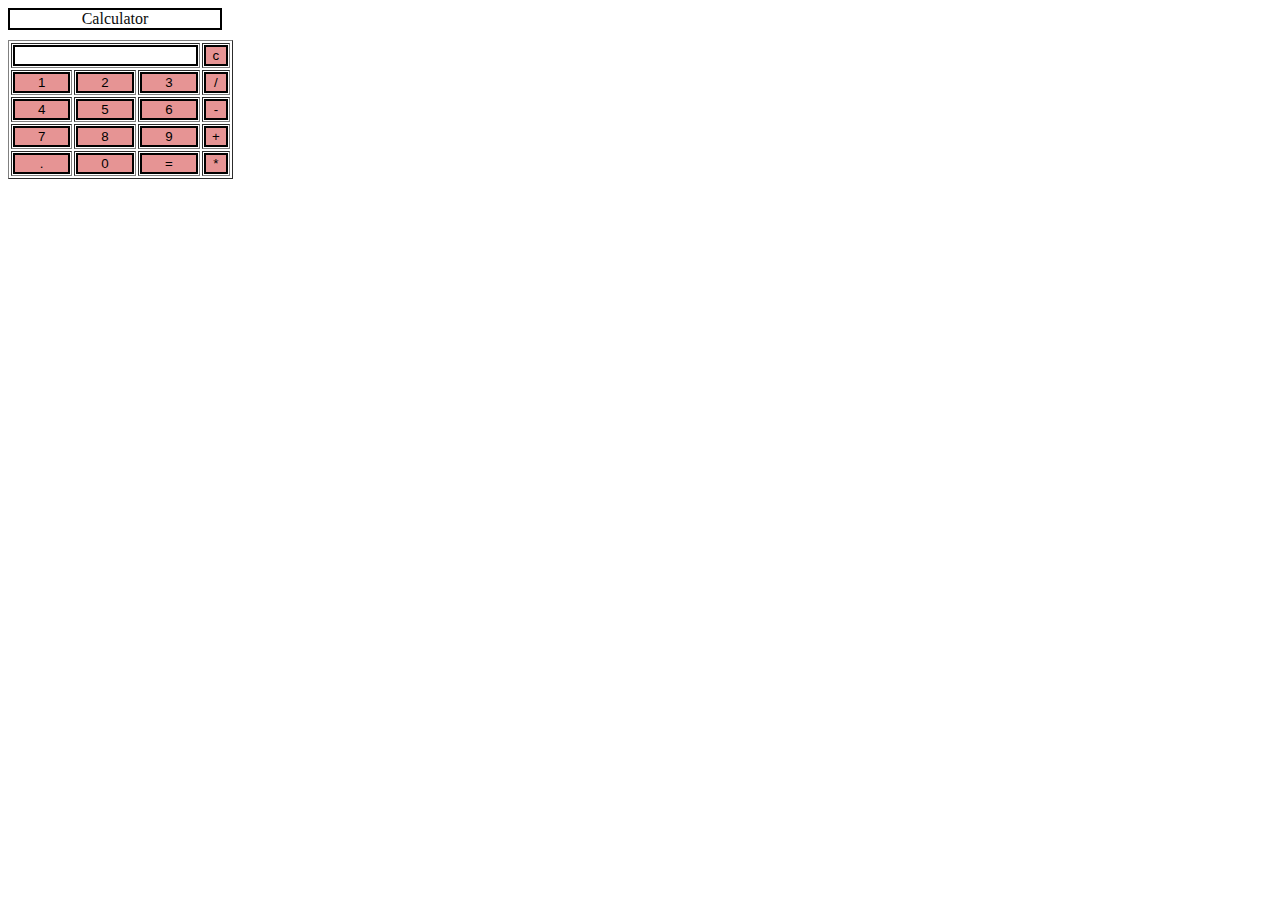
<file: Calculator/index.html>
<html>
  <head>
    <script>
      //function that display value
      function dis(val) {
        document.getElementById("result").value += val;
      }

      //function that evaluates the digit and return result
      function solve() {
        let x = document.getElementById("result").value;
        let y = eval(x);
        document.getElementById("result").value = y;
      }

      //function that clear the display
      function clr() {
        document.getElementById("result").value = "";
      }
    </script>
    <!-- for styling -->
    <style>
      .title {
        margin-bottom: 10px;
        text-align: center;
        width: 210px;
        color: #0c0c0c;
        border: solid black 2px;
      }

      input[type="button"] {
        background-color: rgb(230, 148, 148);
        color: black;
        border: solid black 2px;
        width: 100%;
      }

      input[type="text"] {
        background-color: white;
        border: solid black 2px;
        width: 100%;
      }
    </style>
  </head>
  <!-- create table -->

  <body>
    <div class="title">Calculator</div>
    <table border="1">
      <tr>
        <td colspan="3"><input type="text" id="result" /></td>
        <!-- clr() function will call clr to clear all value -->
        <td><input type="button" value="c" onclick="clr()" /></td>
      </tr>
      <tr>
        <!-- create button and assign value to each button -->
        <!-- dis("1") will call function dis to display value -->
        <td><input type="button" value="1" onclick="dis('1')" /></td>
        <td><input type="button" value="2" onclick="dis('2')" /></td>
        <td><input type="button" value="3" onclick="dis('3')" /></td>
        <td><input type="button" value="/" onclick="dis('/')" /></td>
      </tr>
      <tr>
        <td><input type="button" value="4" onclick="dis('4')" /></td>
        <td><input type="button" value="5" onclick="dis('5')" /></td>
        <td><input type="button" value="6" onclick="dis('6')" /></td>
        <td><input type="button" value="-" onclick="dis('-')" /></td>
      </tr>
      <tr>
        <td><input type="button" value="7" onclick="dis('7')" /></td>
        <td><input type="button" value="8" onclick="dis('8')" /></td>
        <td><input type="button" value="9" onclick="dis('9')" /></td>
        <td><input type="button" value="+" onclick="dis('+')" /></td>
      </tr>
      <tr>
        <td><input type="button" value="." onclick="dis('.')" /></td>
        <td><input type="button" value="0" onclick="dis('0')" /></td>
        <!-- solve function call function solve to evaluate value -->
        <td><input type="button" value="=" onclick="solve()" /></td>
        <td><input type="button" value="*" onclick="dis('*')" /></td>
      </tr>
    </table>
  </body>
</html>
</file>
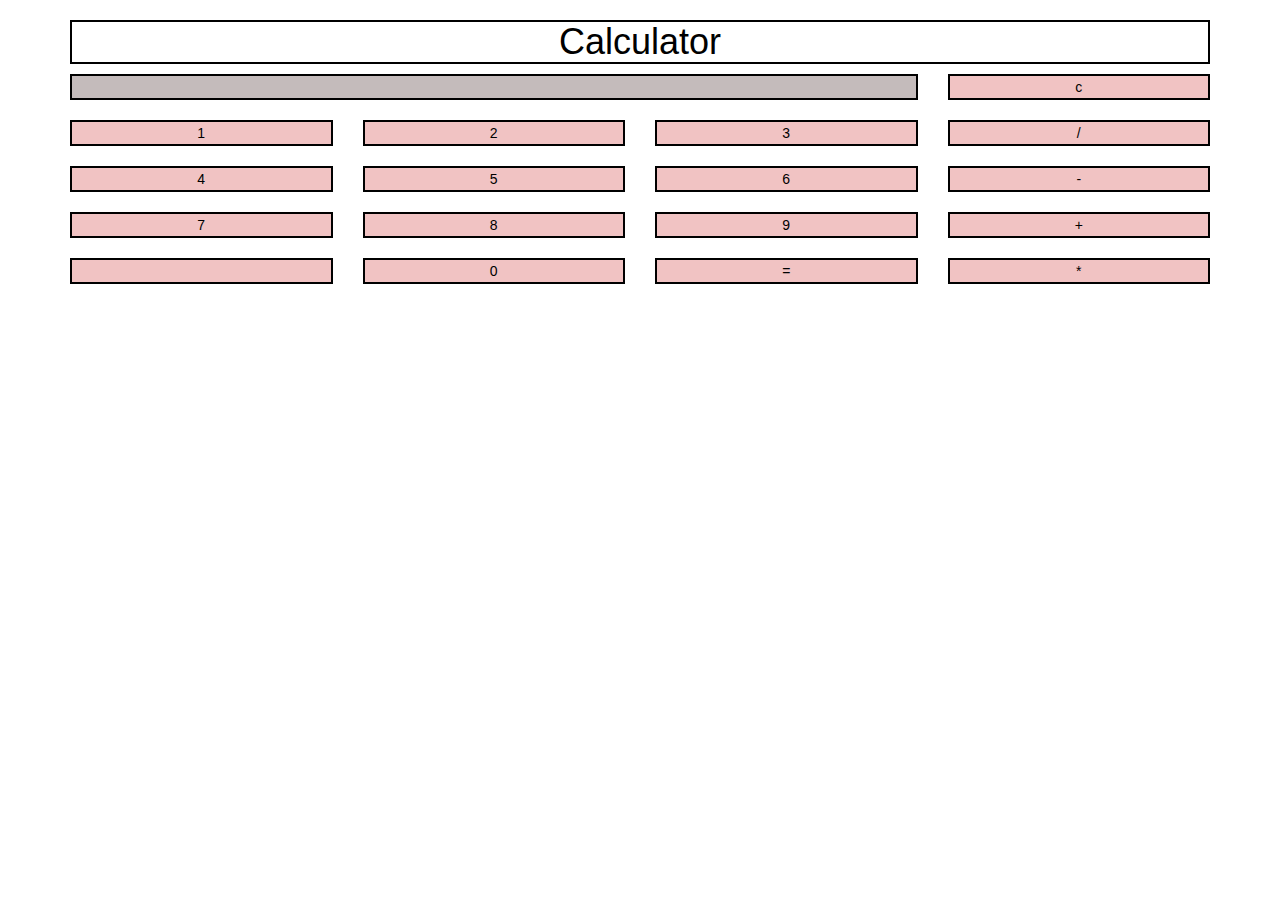
<file: Calculator/index1.html>
<!DOCTYPE html>
<html lang="en">
  <head>
    <meta charset="UTF-8" />
    <meta name="viewport" content="width=device-width, initial-scale=1.0" />
    <meta http-equiv="X-UA-Compatible" content="ie=edge" />
    <title>BHAI KA CALCULATOR</title>
    <link
      rel="stylesheet"
      href="http://maxcdn.bootstrapcdn.com/bootstrap/3.3.4/css/bootstrap.min.css"
    />
    <script src="https://ajax.googleapis.com/ajax/libs/jquery/1.11.3/jquery.min.js"></script>
    <script src="http://maxcdn.bootstrapcdn.com/bootstrap/3.3.4/js/bootstrap.min.js"></script>
    <link rel="stylesheet" type="text/css" href="mystyles.css" />
    <script>
      //function that display value
      function dis(val) {
        document.getElementById("result").value += val;
      }

      //function that evaluates the digit and return result
      function solve() {
        let x = document.getElementById("result").value;
        let y = eval(x);
        document.getElementById("result").value = y;
      }

      //function that clear the display
      function clr() {
        document.getElementById("result").value = "";
      }
    </script>
  </head>
  <body>
    <div class="container">
      <h1 class="title">Calculator</h1>
      <div class="row">
        <div class="col-md-9 text-center">
          <input type="text" id="result" />
        </div>
        <div class="col-md-3">
          <input type="button" value="c" onclick="clr()" />
        </div>
      </div>
      <br />
      <div class="row">
        <div class="col-md-3">
          <input type="button" value="1" onclick="dis('1')" />
        </div>
        <div class="col-md-3">
          <input type="button" value="2" onclick="dis('2')" />
        </div>
        <div class="col-md-3">
          <input type="button" value="3" onclick="dis('3')" />
        </div>
        <div class="col-md-3">
          <input type="button" value="/" onclick="dis('/')" />
        </div>
      </div>
      <br />
      <div class="row">
        <div class="col-md-3">
          <input type="button" value="4" onclick="dis('4')" />
        </div>
        <div class="col-md-3">
          <input type="button" value="5" onclick="dis('5')" />
        </div>
        <div class="col-md-3">
          <input type="button" value="6" onclick="dis('6')" />
        </div>
        <div class="col-md-3">
          <input type="button" value="-" onclick="dis('-')" />
        </div>
      </div>
      <br />
      <div class="row">
        <div class="col-md-3">
          <input type="button" value="7" onclick="dis('7')" />
        </div>
        <div class="col-md-3">
          <input type="button" value="8" onclick="dis('8')" />
        </div>
        <div class="col-md-3">
          <input type="button" value="9" onclick="dis('9')" />
        </div>
        <div class="col-md-3">
          <input type="button" value="+" onclick="dis('+')" />
        </div>
      </div>
      <br />
      <div class="row">
        <div class="col-md-3">
          <input type="button" />
        </div>
        <div class="col-md-3">
          <input type="button" value="0" onclick="dis('0')" />
        </div>
        <div class="col-md-3">
          <input type="button" value="=" onclick="solve()" />
        </div>
        <div class="col-md-3">
          <input type="button" value="*" onclick="dis('*')" />
        </div>
      </div>
    </div>
  </body>
</html>
</file>
<file: Calculator/mystyles.css>
.title {
  margin-bottom: 10px;
  text-align: center;
  color: #000000;
  border: solid black 2px;
}
input[type="text"] {
  background-color: rgb(196, 187, 187);
  border: solid black 2px;
  width: 100%;
}
input[type="button"] {
  background-color: rgb(241, 195, 195);
  color: black;
  border: solid black 2px;
  width: 100%;
}
</file>
